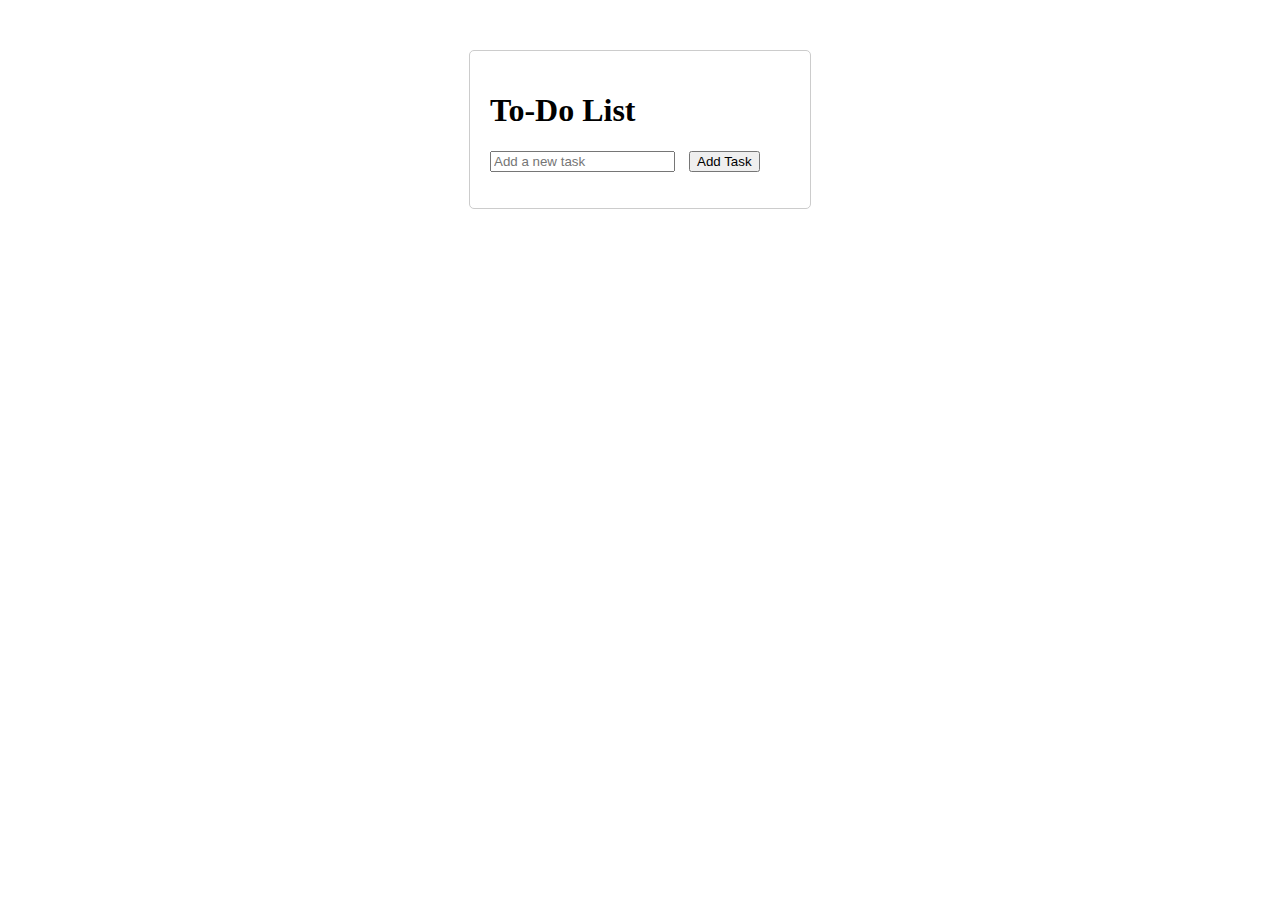
<file: index.html>
<!DOCTYPE html>
<html lang="en">

<head>
    <meta charset="UTF-8">
    <meta name="viewport" content="width=device-width, initial-scale=1.0">
    <title>To-Do List</title>
    <style>
        .todo-container {
            width: 300px;
            margin: 50px auto;
            padding: 20px;
            border: 1px solid #ccc;
            border-radius: 5px;
        }

        .todo-list {
            list-style-type: none;
            padding: 0;
        }

        li {
            margin: 10px 0;
            display: flex;
            justify-content: space-between;
            align-items: center;
        }

        button {
            margin-left: 10px;
        }
    </style>
</head>

<body>

    <div class="todo-container">
        <h1>To-Do List</h1>

        <input type="text" id="taskInput" placeholder="Add a new task">
        <button class="add-btn" onclick="addTask()">Add Task</button>

        <ul class="todo-list" id="todoList"></ul>
    </div>

    <script>
        let taskInput = document.getElementById('taskInput');
        let todoList = document.getElementById('todoList');

        function addTask() {
            let taskText = taskInput.value.trim();
            if (taskText === "") return;

            // Create a new list item
            let newListItem = document.createElement("li");

            // Create a span element that will hold the task text
            let span = document.createElement("span");
            span.textContent = taskText;

            // Create button for Edit
            let editBtn = document.createElement("button");
            editBtn.textContent = 'Edit';
            editBtn.onclick = function () {
                editTask(span);
            };

            // Create button for Delete
            let deleteBtn = document.createElement("button");
            deleteBtn.textContent = 'Delete';
            deleteBtn.onclick = function () {
                removeTask(newListItem);
            };

            // Append the span and buttons to the <li>
            newListItem.appendChild(span);
            newListItem.appendChild(editBtn);
            newListItem.appendChild(deleteBtn);

            // Append the <li> to the <ul>
            todoList.appendChild(newListItem);

            // Clear the input field
            taskInput.value = "";
        }

        // Edit function
        function editTask(span) {
            let newTask = prompt("Edit task:", span.textContent);
            if (newTask !== null && newTask.trim() !== "") {
                span.textContent = newTask.trim();
            }
        }

        // Remove function
        function removeTask(listItem) {
            todoList.removeChild(listItem);
        }

        // Function to edit an existing task

        function editTask(span) {
            // Fix the typo: it's prompt, not promt
            let newTask = prompt("Replace the current task:", span.textContent);

            // Check if input is not null and not empty after trimming whitespace
            if (newTask !== null && newTask.trim() !== "") {
                span.textContent = newTask.trim();
            }
        }

        // Function to remove a task from the to-do list
        function removeTask(task) {
            const ul = document.getElementById("todoList"); // Get the list container
            ul.removeChild(task); // Remove the specified task element
        }

    </script>

</body>

</html>
</file>
